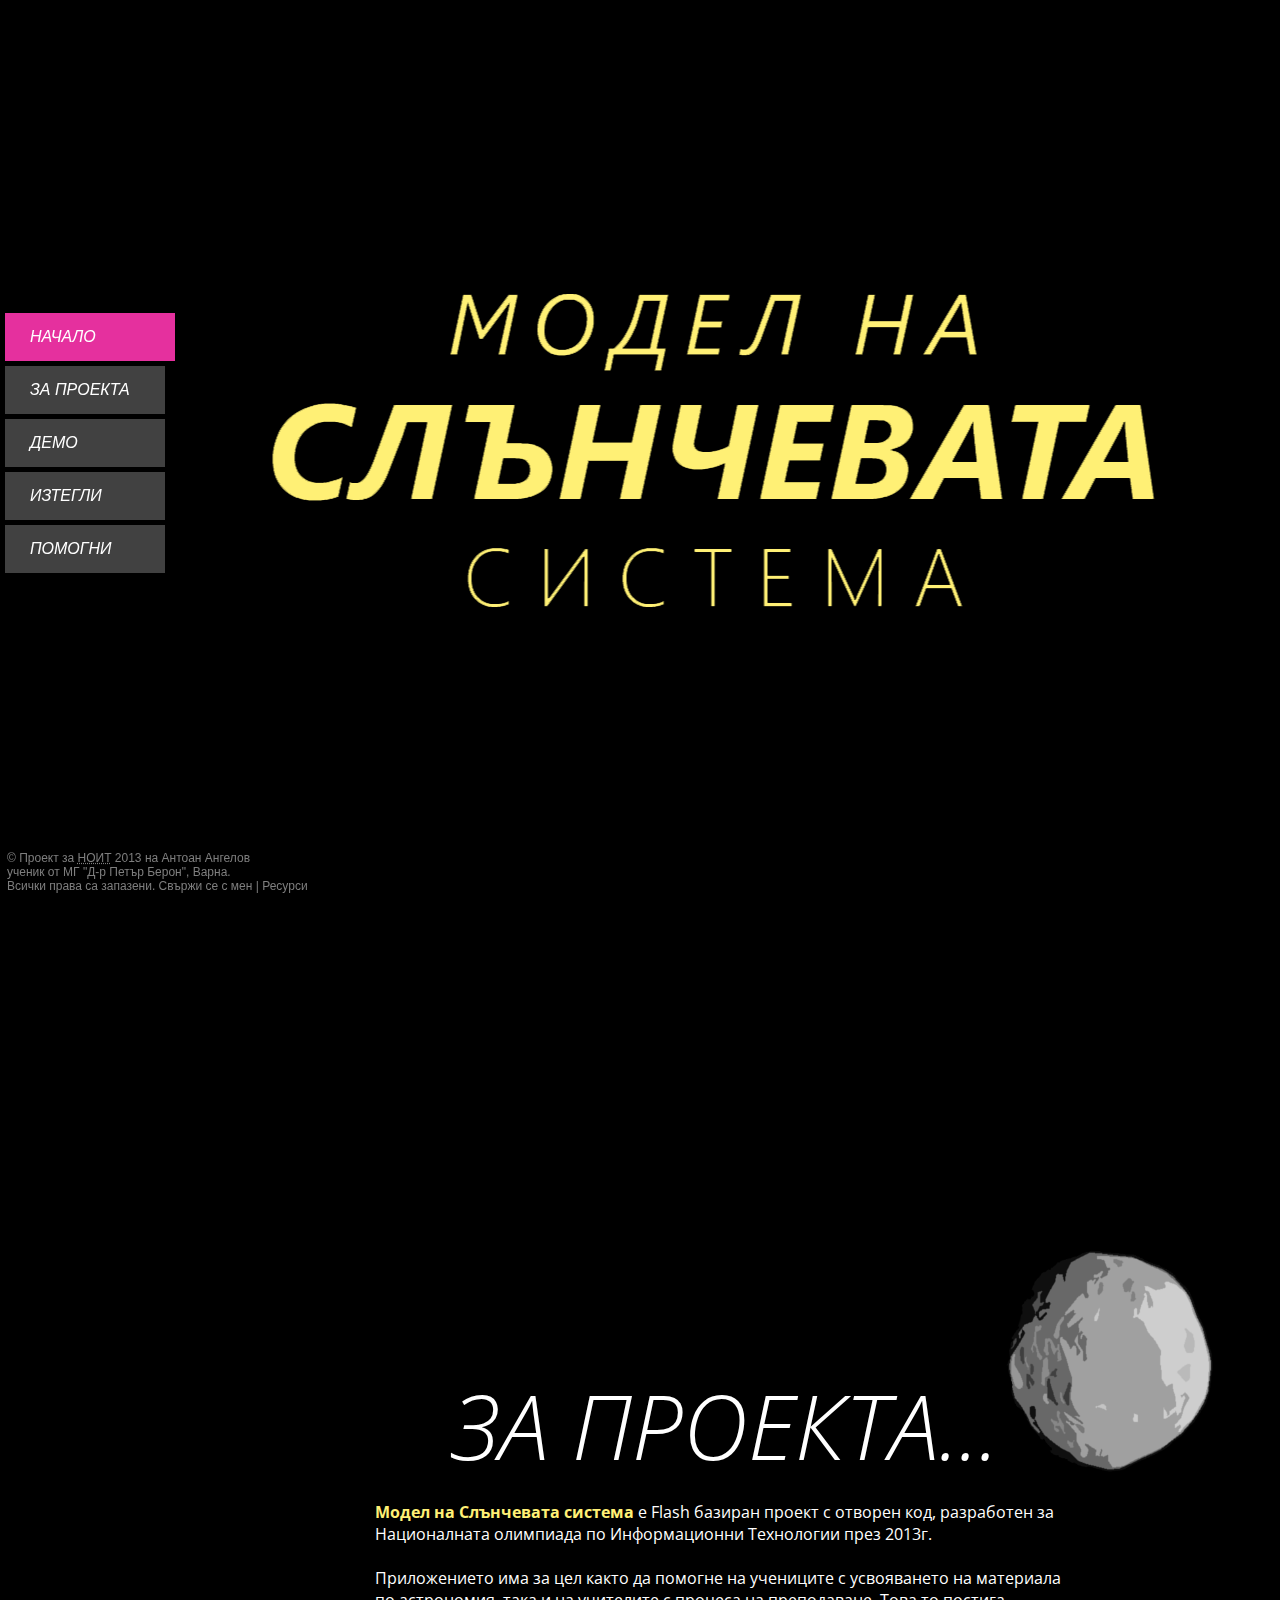
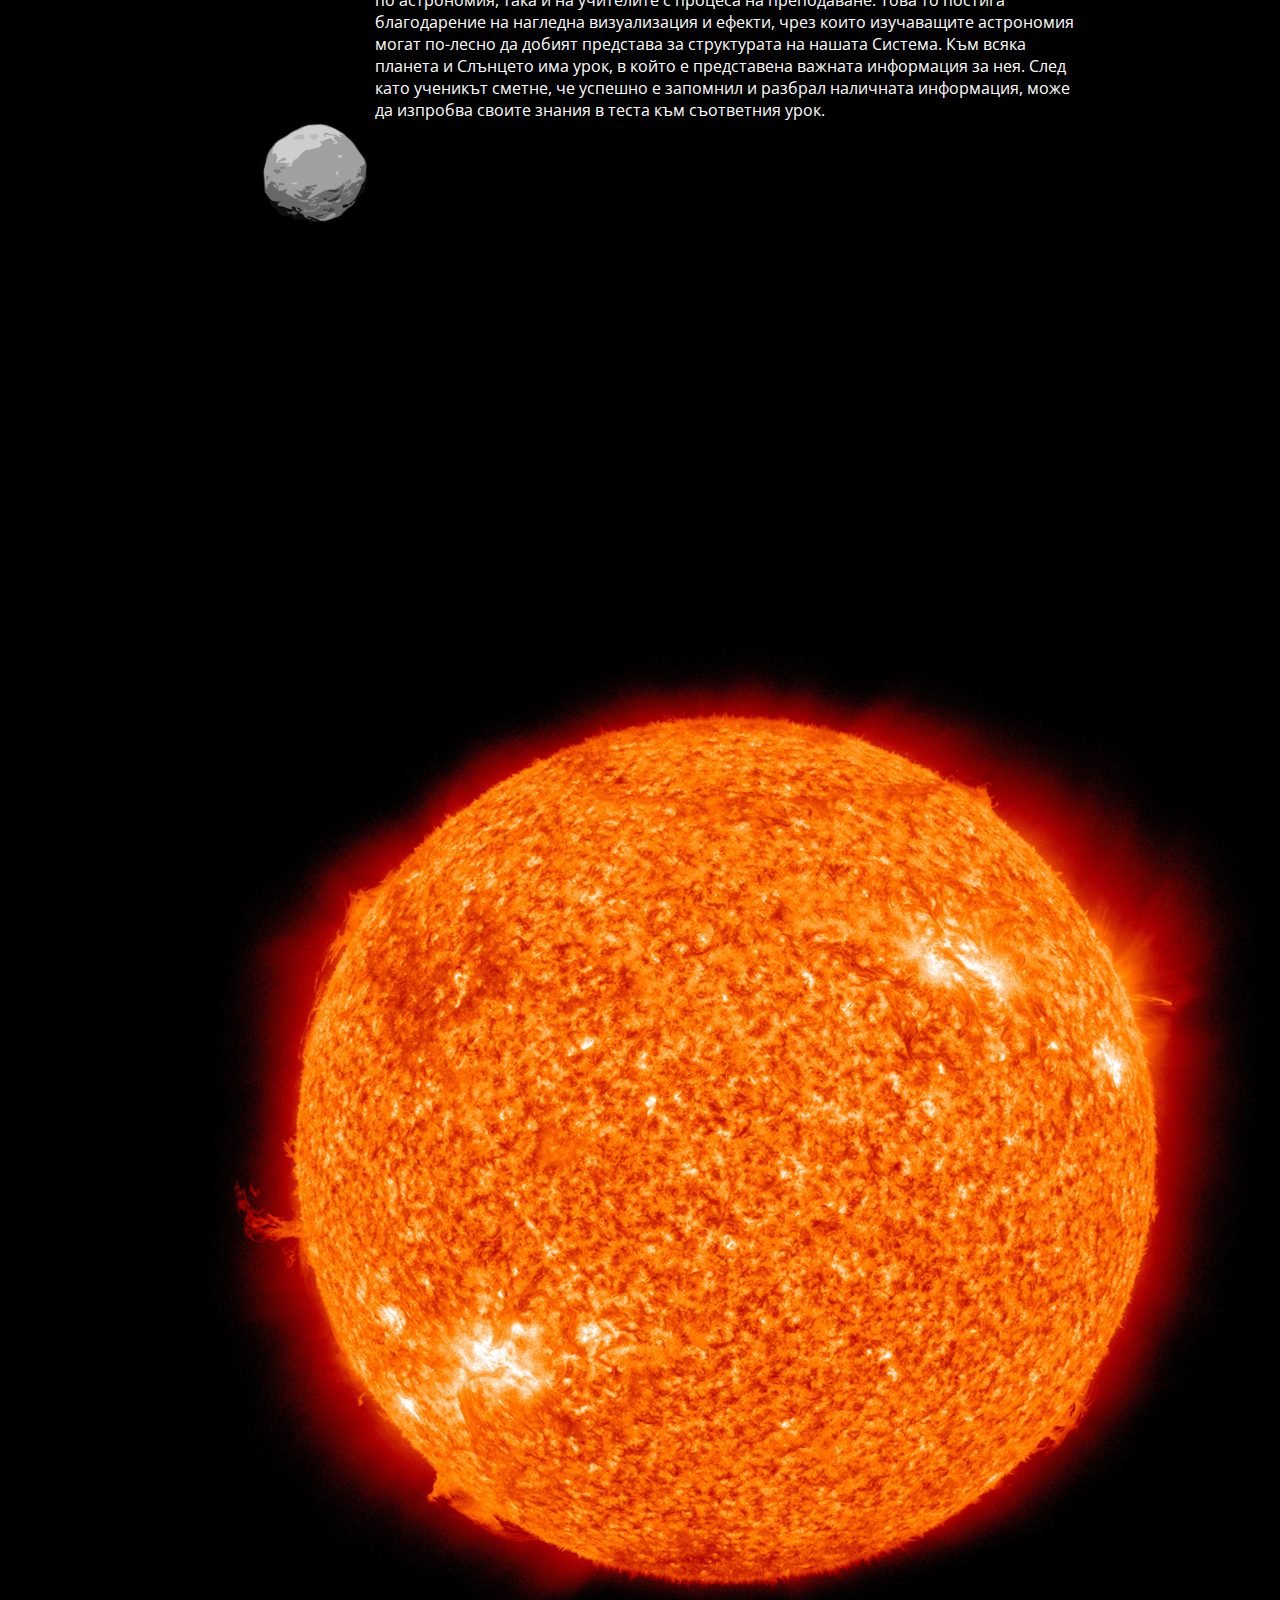
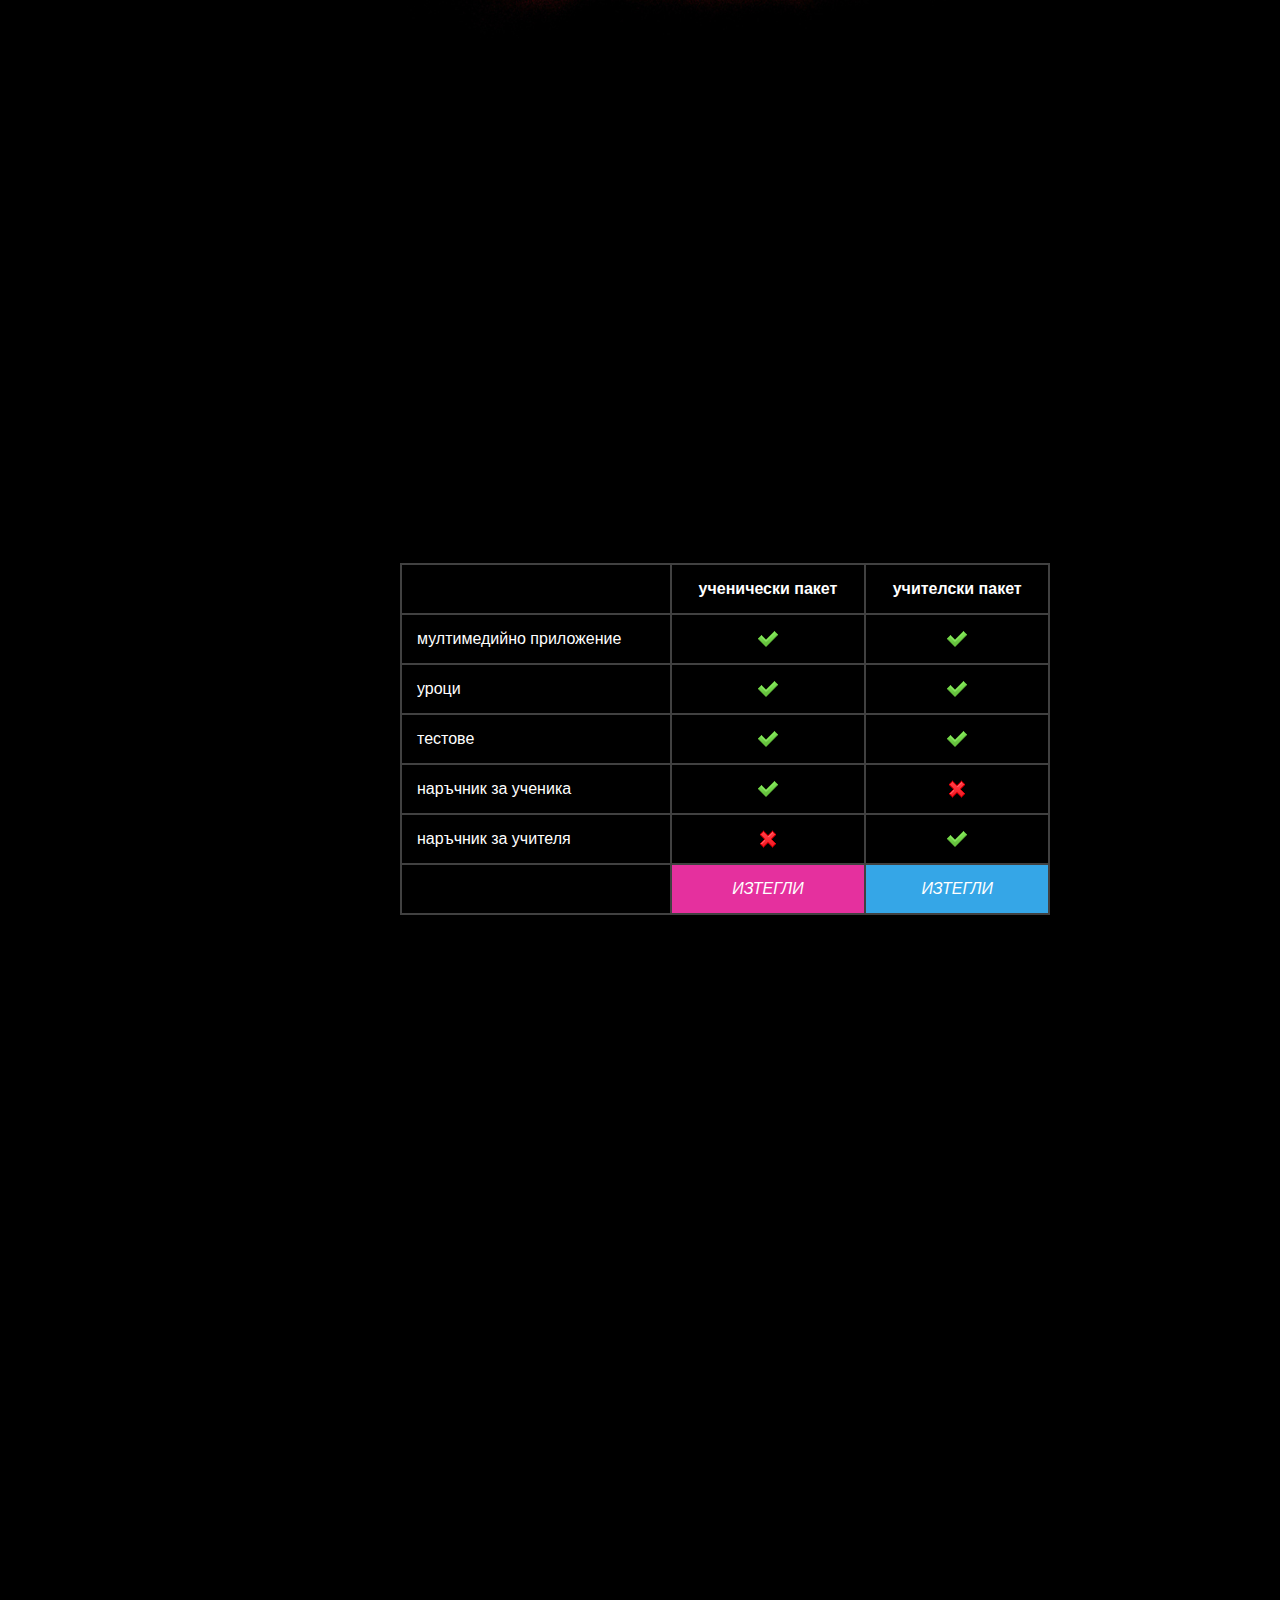
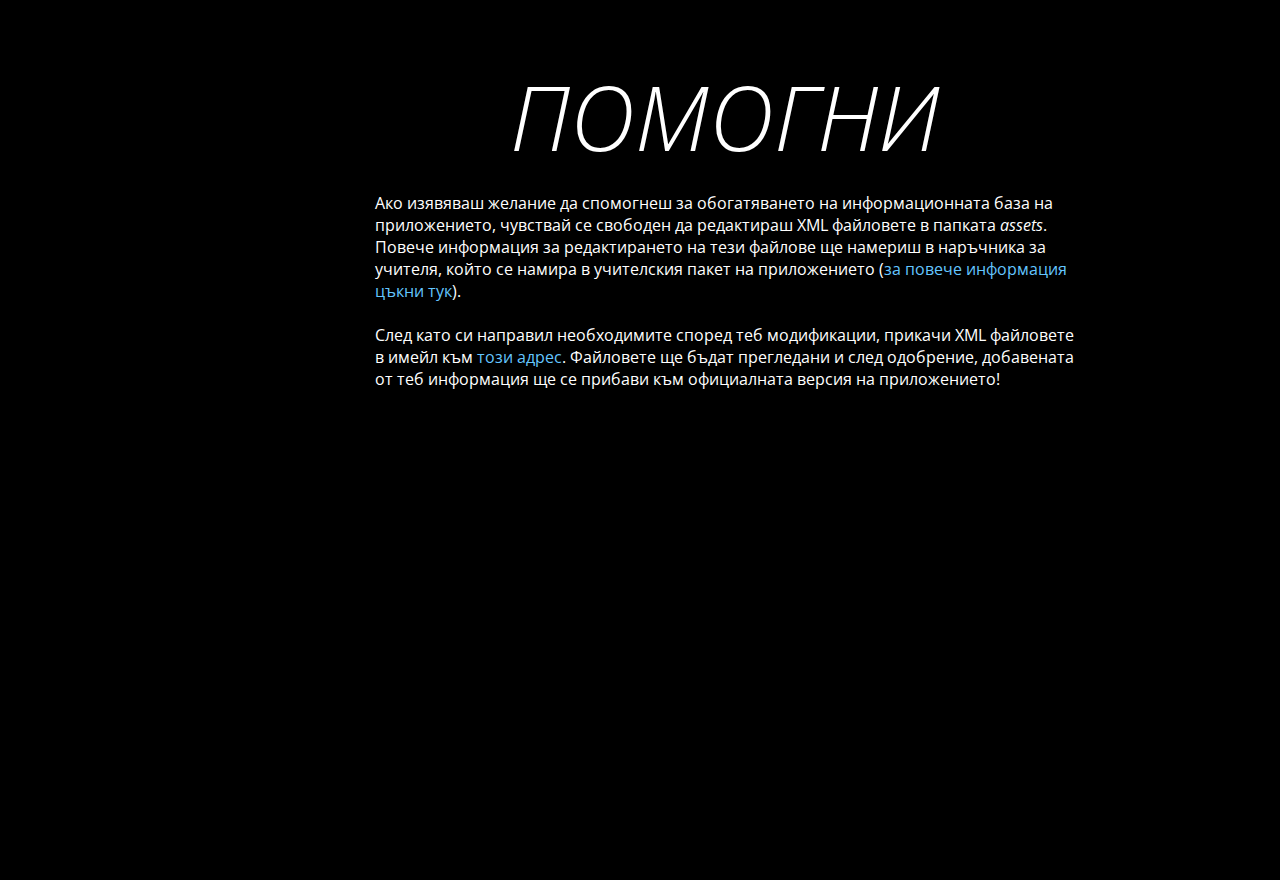
<file: site/index.html>
﻿<!doctype html>
<html>
<head>
<meta name="viewport" content="width=device-width, initial-scale=1, maximum-scale=1">
<meta name="description" content="Официален сайт към флаш приложението Модел на Слънчевата система">
<meta name="keywords" content="Модел,Слънчева,Система,Астрономия,Мултимедия,Приложение">
<meta name="author" content="Антоан Ангелов">
<meta charset="UTF-8">

<link href='http://fonts.googleapis.com/css?family=Open+Sans:300italic,400italic,400,300&subset=latin,cyrillic' rel='stylesheet' type='text/css'>
<link href='css/main.css' rel='stylesheet' type='text/css'>
<link rel="shortcut icon" href="favicon.ico">

<script src="js/jquery-1.9.1.min.js"></script>
<script src="js/jquery.history.min.js"></script>
<script src="js/jquery.scrollTo-1.4.3.1-min.js"></script>
<script src="js/jQueryRotate.2.2.js"></script>
<script src="js/main.js"></script>

<title>Модел на Слънчевата система - Официален сайт</title>

</head>
<body>
<!-- glaven konteiner -->
<div id="cont">
	<!-- sekciq "Nachalo" -->
	<div id="home_cont" class="slide" style="background:url(assets/img/logo.png) no-repeat center;position:relative;">
    
    	<div id="credits_fallback">
            © Проект за <abbr title="Национална Олимпиада по Информационни Технологии" style="cursor:help">НОИТ</abbr> 2013 на Антоан Ангелов<br/>ученик от МГ "Д-р Петър Берон", Варна<br/>Всички права са запазени. <a href="mailto:solarsystemmodel.noit2013@gmail.com" target="_blank">Свържи се с мен</a> | <a id="resources2">Ресурси</a>
        </div>
    </div>
    <!-- sekciq "Za proekta" -->
	<div id="info_cont" class="slide" style="position:relative;overflow:hidden;">
		
		<div>
			
			<h1>ЗА ПРОЕКТА...</h1>
			<p style="text-align:left; margin:0 auto 0 auto;max-width:700px;padding:15px;">
			
			<span style="color:#FFF075; font-weight:bold;">Модел на Слънчевата система</span> е Flash базиран проект с отворен код, разработен за Националната олимпиада по Информационни Технологии през 2013г.<br/><br/>
			
			Приложението има за цел както да помогне на учениците с усвояването на материала по астрономия, така и на учителите с процеса на преподаване. Това то постига благодарение на нагледна визуализация и ефекти, чрез които изучаващите астрономия могат по-лесно да добият представа за структурата на нашата Система. Към всяка планета и Слънцето има урок, в който е представена важната информация за нея. След като ученикът сметне, че успешно е запомнил и разбрал наличната информация, може да изпробва своите знания в теста към съответния урок.   
			</p>
		</div>
	</div>
    <!-- sekciq "Demo" -->
	<div id="demo_cont" class="slide" style="background:url(assets/img/sun.jpg) no-repeat center;">
		<div>
			<iframe width="710" height="400" src="http://www.youtube.com/embed/Av2rO8j9--A?vq=hd720" frameborder="0" allowfullscreen></iframe>
		</div>
	</div>
    <!-- sekciq "Iztegli" -->
	<div id="download_cont" class="slide">
		<div style="font-family: 'Segoe UI', Arial, sans-serif;">
			<br/>
			<center>
            	<!-- v tazi tablica sa opisani ednakvostite i razlichiqta v dvata paketa -->
				<table width="650" border="0" cellpadding="0" cellspacing="0">
					<tr>
						<th></th>
						<th>ученически пакет</th>
						<th>учителски пакет</th>
					</tr>
					<tr>
						<td align="left">мултимедийно приложение</td>
						<td class="yes"></td>
						<td class="yes"></td>
					</tr>
					<tr>
						<td align="left">уроци</td>
						<td class="yes"></td>
						<td class="yes"></td>
					</tr>
					<tr>
						<td align="left">тестове</td>
						<td class="yes"></td>
						<td class="yes"></td>
					</tr>
					<tr>
						<td align="left">наръчник за ученика</td>
						<td class="yes"></td>
						<td class="no"></td>
					</tr>
					<tr>
						<td align="left">наръчник за учителя</td>
						<td class="no"></td>
						<td class="yes"></td>
					</tr>
                    <!-- ima bydeshti planove za dobavqne na dopylnitelni ezici -->
					<!--<tr>
						<td align="left">език</td>
						<td align="middle">
							<select style="width:150px;height:38px; font-size: 15px;">
								<option value="bg">Български</option>
								<option value="en">English</option>
							</select>
						</td>
						<td align="middle">
							<select style="width:150px;height:38px; font-size: 15px;">
								<option value="bg">Български</option>
								<option value="en">English</option>
							</select>
						</td>
					</tr>-->
					<tr>
						<td></td>
						<td class="button1 download">ИЗТЕГЛИ</td>
						<td class="button2 download">ИЗТЕГЛИ</td>
					</tr>
				</table>
			</center>
		</div>
	</div>
    <!-- sekciq "Pomogni" -->
	<div id="help_cont" class="slide">
		<div>
			
			<h1>ПОМОГНИ</h1>
			
			<p style="text-align:left; margin:0 auto 0 auto;max-width:700px;padding:15px;">
			
			Ако изявяваш желание да спомогнеш за обогатяването на информационната база на приложението, чувствай се свободен да редактираш XML файловете в папката <span style="font-style:italic; cursor:help" title="Това е папката, която идва в ZIP файла на приложението">assets</span>. Повече информация за редактирането на тези файлове ще намериш в наръчника за учителя, който се намира в учителския пакет на приложението (<a href="#download">за повече информация цъкни тук</a>).
			
			<br/><br/>
			
			След като си направил необходимите според теб модификации, прикачи XML файловете в имейл към <a href="mailto:solarsystemmodel.noit2013@gmail.com?subject=Модел%20на%20Слънчевата%20система%20-%20модификация" target="_blank">този адрес</a>. Файловете ще бъдат прегледани и след одобрение, добавената от теб информация ще се прибави към официалната версия на приложението!
			</p>
		</div>
	</div>
</div>

<!-- meniuto vlqvo -->
<div id="left_menu">
	<ul>
		<li><a href="#home">НАЧАЛО</a></li>
		<li><a href="#info">ЗА ПРОЕКТА</a></li>
		<li><a href="#demo">ДЕМО</a></li>
		<li><a href="#download">ИЗТЕГЛИ</a></li>
		<li><a href="#help">ПОМОГНИ</a></li>
	</ul>
</div>

<!-- nadpisa s informaciqta za men i izpolzvanite resursi v saita -->
<div id="credits">
© Проект за <abbr title="Национална Олимпиада по Информационни Технологии" style="cursor:help">НОИТ</abbr> 2013 на Антоан Ангелов<br/>ученик от МГ "Д-р Петър Берон", Варна. <br/> Всички права са запазени. <a href="mailto:solarsystemmodel.noit2013@gmail.com" target="_blank">Свържи се с мен</a> | <a id="resources">Ресурси</a>
</div>

</body>
</html>
</file>
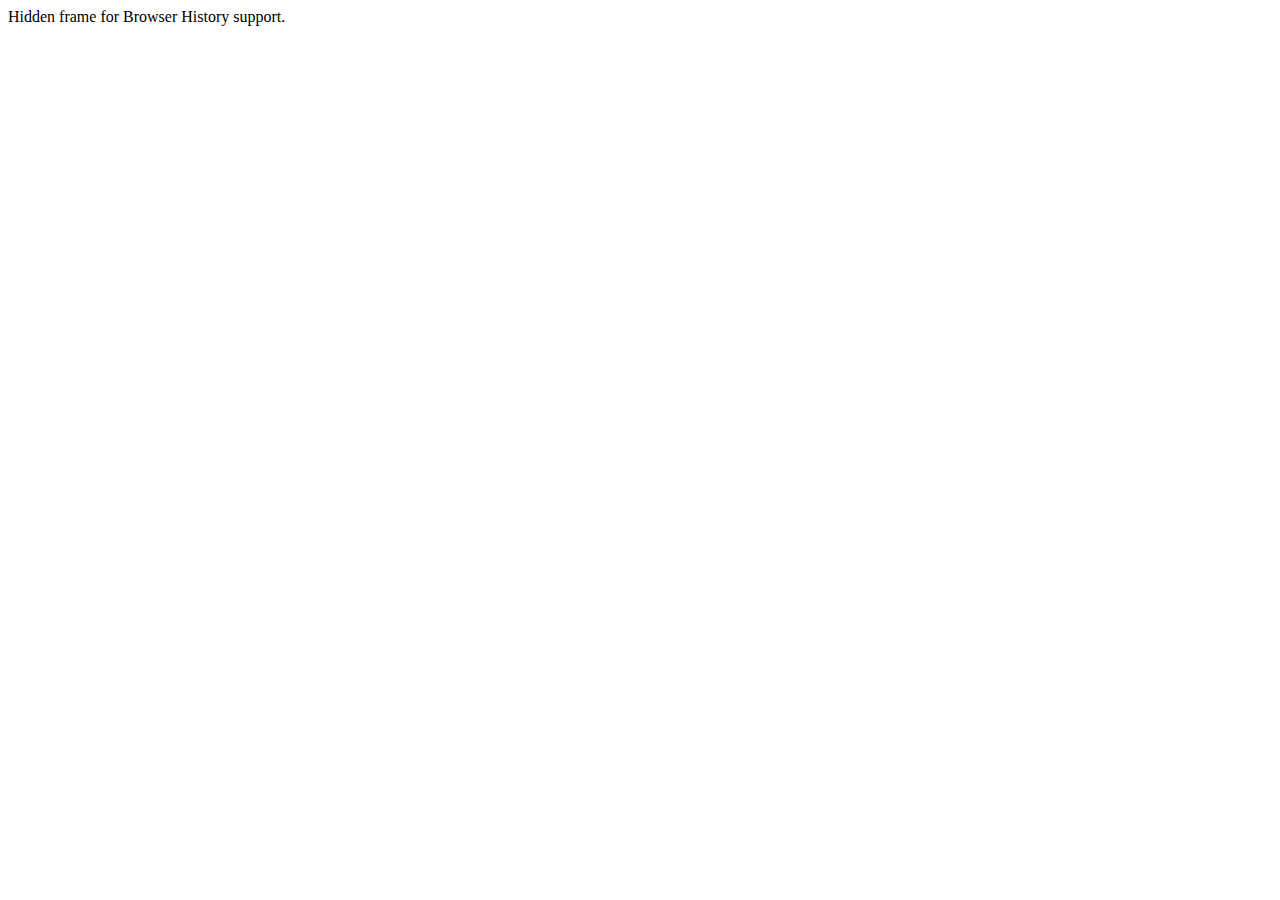
<file: html-template/history/historyFrame.html>
<html>
    <head>
        <META HTTP-EQUIV="Pragma" CONTENT="no-cache"> 
        <META HTTP-EQUIV="Expires" CONTENT="-1"> 
    </head>
    <body>
    <script>
        function processUrl()
        {

            var pos = url.indexOf("?");
            url = pos != -1 ? url.substr(pos + 1) : "";
            if (!parent._ie_firstload) {
                parent.BrowserHistory.setBrowserURL(url);
                try {
                    parent.BrowserHistory.browserURLChange(url);
                } catch(e) { }
            } else {
                parent._ie_firstload = false;
            }
        }

        var url = document.location.href;
        processUrl();
        document.write(encodeURIComponent(url));
    </script>
    Hidden frame for Browser History support.
    </body>
</html>
</file>
<file: site/css/main.css>
/*nastroivame shrift i otstoqniq po podrazbirane*/
body {
	background: #000000;
	padding:0;
	margin:0;
	color: white;
	font-family: 'Open Sans', 'Segoe UI', Arial, sans-serif;
}

/*ako gledame na saita kato na tip prezentaciq, to tozi klas predstavlqva vseki "slaid", t.e. vseki ekran*/
.slide {
	width:100%;
	height:1080px;
	color: white;
	display:table;
	margin-left:170px;
	margin-bottom:200px;
}

/*avtomatichno centrira vytreshnite div elementi, ako ima takiva*/
.slide div {
	display:table-cell;
	vertical-align:middle;
	text-align:center;
	font-size:16px;
}

/*tozi klas opisva meniuto vlqvo*/
#left_menu {
	background: #0xFF0000;
	color:white;
	position:fixed;
	top:50%;
	margin-top:-142px;
	width: 170px;
}

/*nadpisa s moeto ime, e-mail i izpolzvani resursi*/
#credits {
	position:fixed;
	bottom:0;
	left:0;
	color: rgb(126, 126, 126);
	font-family: 'Segoe UI', Arial, sans-serif;
	font-size:12px;
	padding:7px;
}

#credits:hover {
	color: white;
}

#credits:hover a {
	color: rgb(100, 198, 255);
}

#credits a {
	color: rgb(126, 126, 126);
}

ul li{
	padding:0;
	margin:0;	
}

li a{
	color:white;
	margin:0;
	padding: 25px;
	padding-top: 15px;
	padding-bottom: 15px;
	width:120px;
	display:inline-block;	
}

/*glavniqt konteiner, tozi div e nai-vynshniqt v taga body*/
#cont {
	position:relative;
	top:0;
	left:0;
}

#left_menu ul {
	list-style-type: none;
	padding:0;
	margin:0;
	font-family: "Segoe UI", Arial, sans-serif;
	font-style: italic;
}

#left_menu ul li, .button1, .button2  {
	background: #414141;
	margin:5px;
	cursor:pointer;
	color:white;
}

/*tozi klas opisva kopche ot meniuto vlqvo, koeto e ocveteno v rozov cvqt, tyi kato se namirame na syotvetniq slaid*/
.current {
	background: #E5309E !important;
}

.current:hover {
	background: rgb(252, 64, 178) !important;
}

ul a {
	text-decoration:none;
}

ul a:hover {
	text-decoration:none;
}

#left_menu ul li:hover {
	background: #595959;
}

/*pyrvoto kopche "Iztegli"*/
.button1 {
	background:#E5309E !important;
}

.button1:hover {
	background: rgb(252, 64, 178) !important;
}

/*vtoroto kopche "Iztegli"*/
.button2 {
	background:rgb(53, 166, 231) !important;
}

.button2:hover {
	background: rgb(70, 182, 247) !important;
}

tr .button1, tr .button2 {
	text-align:center;
	font-style:italic;
}

/*kartinka na asteroid, poqvqva se pri po-golemi ekrani v sekciqta "Za proekta"*/
.asteroid {
	position:absolute;
	z-index: -1;
}

/*opisva tikcheto v tablicata pri sekciqta "Iztegli"*/
.yes {
	background:url(../assets/img/yes.png) no-repeat center;
}

/*opisva hikscheto v tablicata pri sekciqta "Iztegli"*/
.no {
	background:url(../assets/img/no.png) no-repeat center;
}

table, th, td {
	border: 1px #414141 solid;
}

a {
	text-decoration:none;
	color: rgb(100, 198, 255);
}

a:hover {
	text-decoration:underline;
}

h1 {
	font-size:90px;
	font-style: italic; 
	text-align:center;
	margin: 0;
	font-weight:300;
}

/*pri mobilni ustroistva diva s id "credits" se skriva i se zamestva ot tozi div*/
#credits_fallback {
	visibility:hidden;
	position:absolute;
	left:50%;
	margin-left:-158px;
	bottom:5px;	
	font-size:12px;
}

td, th {
	padding:15px;	
}

.download { }

#resources, #resources2 {
	cursor:pointer;	
}

/*pri po-tesni ekrani ot 1024px optimizirame izgleda na saita (mahame asteroidite, prenastroivame shirinata na tablicata pri sekciq "Iztegli", promenqme shirinata na iframe-a s demo klipa i t.n.)*/
@media all and (max-width:1024px) {
	
	#home_cont {
		background-size: contain !important;	
	}
	
	#demo_cont {
		background-size: contain !important;	
	}
	
	iframe {
		width:450px;
		height: 253px;	
	}
	
	.asteroid {
		display:none;	
	}
	
	table {
		width:80%;	
	}
	
	h1 {
		font-size: 50px;
	}
	
	.slide div {
		font-size: 14px;
	}
}

/*pri po-tesni ekrani ot 860px smalqvame dopylnitelno iframe-a s demo klipa*/
@media all and (max-width:860px) {
		
	iframe {
		width:350px;
		height: 197px;	
	}
}

/*portreten rejim za Galaxy Nexus i telefoni s podoben ekran (s minimalna shirina 720px)*/
@media screen and (max-device-width: 720px) and (orientation:portrait) {
	#left_menu {
		display:none;	
	}
	
	.slide {
		margin-left:0px;	
	}
	
	td, th {
		padding-left:3px;	
		padding-right:3px;	
	}
	
	#button1, #button2 {
		padding-left:0px;
		padding-right:0px;
	}
}

/*Galaxy Nexus i drugi s podoben ekran (s minimalna shirina 720px)*/
@media screen and (max-device-width: 720px) {
	#credits {
		display: none;	
	}
	
	#credits_fallback {
		visibility:visible;
	}
	
	iframe {
		width:320px;
		height: 180px;	
	}
}

/*iPhone 4, iPhone 5*/
@media only screen and (min-device-width: 320px) and (max-device-width: 568px) { 
	#left_menu {
		display:none;	
	}
	
	.slide {
		margin-left:0px;	
	}
	
	.slide div {
		font-size: 14px !important;
	}
	
	td, th {
		padding-left:3px !important;	
		padding-right:3px !important;	
	}
	
	#button1, #button2 {
		padding-left:0px !important;
		padding-right:0px !important;
		width:100%;
	}	
	
	table {
		width:100%;	
	}
}
</file>
